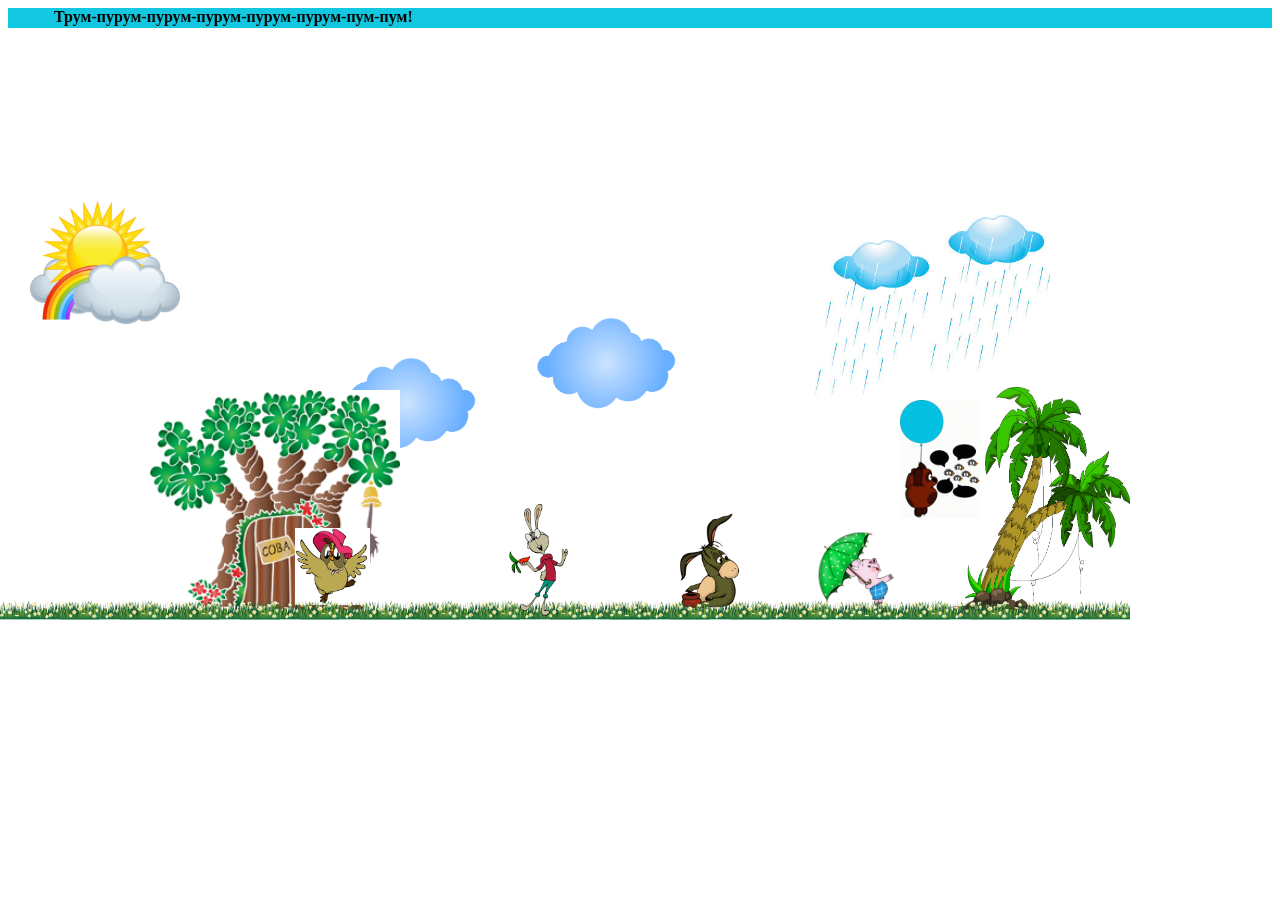
<file: Homework04/index.html>
<!DOCTYPE html>
<html lang="en">
<head>
    <meta charset="UTF-8">
    <meta name="viewport" content="width=device-width, initial-scale=1.0">
    <meta http-equiv="X-UA-Compatible" content="ie=edge">
    <title>Document</title>
    <link rel="stylesheet" href="vinny.css">
</head>
<body>
        <div class="family">  
                <img src="u.png" width="75">
        </div>  
    <div class="dom">
            <img src="a.png" width="250">
    </div>
    <div class="grass">  
            <img src="rom.png" width="100">
    </div>     
    <div class="grass2">  
            <img src="rom.png" width="100">
    </div>   
    <div class="grass3">  
            <img src="rom.png" width="100">
    </div>   
    <div class="grass4">  
            <img src="rom.png" width="100">
    </div>   
    <div class="grass5">  
            <img src="rom.png" width="100">
    </div>   
    <div class="grass6">  
            <img src="rom.png" width="100">
    </div>     
    <div class="grass7">  
            <img src="rom.png" width="100">
    </div>   
    <div class="grass8">  
            <img src="rom.png" width="100">
    </div>   
    <div class="grass9">  
            <img src="rom.png" width="100">
    </div>   
    <div class="grass10">  
            <img src="rom.png" width="100">
    </div>   
    <div class="grass11">  
        <img src="rom.png" width="100">
</div>  
<div class="grass12">  
    <img src="rom.png" width="100">
</div> 
<div class="grass13">  
    <img src="rom.png" width="100">
</div>  
<div class="grass14">  
    <img src="rom.png" width="100">
</div>  
<div class="grass15">  
    <img src="rom.png" width="100">
</div>  
<div class="grass16">  
    <img src="rom.png" width="100">
</div> 
<div class="grass17">  
    <img src="rom.png" width="100">
</div> 
<div class="grass18">  
    <img src="rom.png" width="100">
</div> 
    <div class="sun">  
            <img src="sono.png" width="150">
    </div>   
    <div class="tree1">  
            <img src="w.png" width="180" height="230"> 
    </div>  
    <div class="clouds">  
            <img src="oblako.png" width="150">
    </div> 
    <div class="clouds2">  
            <img src="oblako.png" width="150">
    </div> 
    <div class="puh">  
        <img src="123.png" width="80">
</div> 
<div class="rn">  
    <img src="rain2.png" width="120">
</div>
<div class="rp">  
    <img src="rain2.png" width="120">
</div>
<div class="pig">  
    <img src="y.png" width="80">
</div>
<div class="rag">  
    <img src="zay.png" width="83">
</div>
<div class="os">  
    <img src="or.png" width="80">
</div>

<marquee behavior="alternate" direction="right" bgcolor="#12c7df" height="20">
    <b>Трум-пурум-пурум-пурум-пурум-пурум-пум-пум!</b>
  </marquee>
       
</body>
</html>
</file>
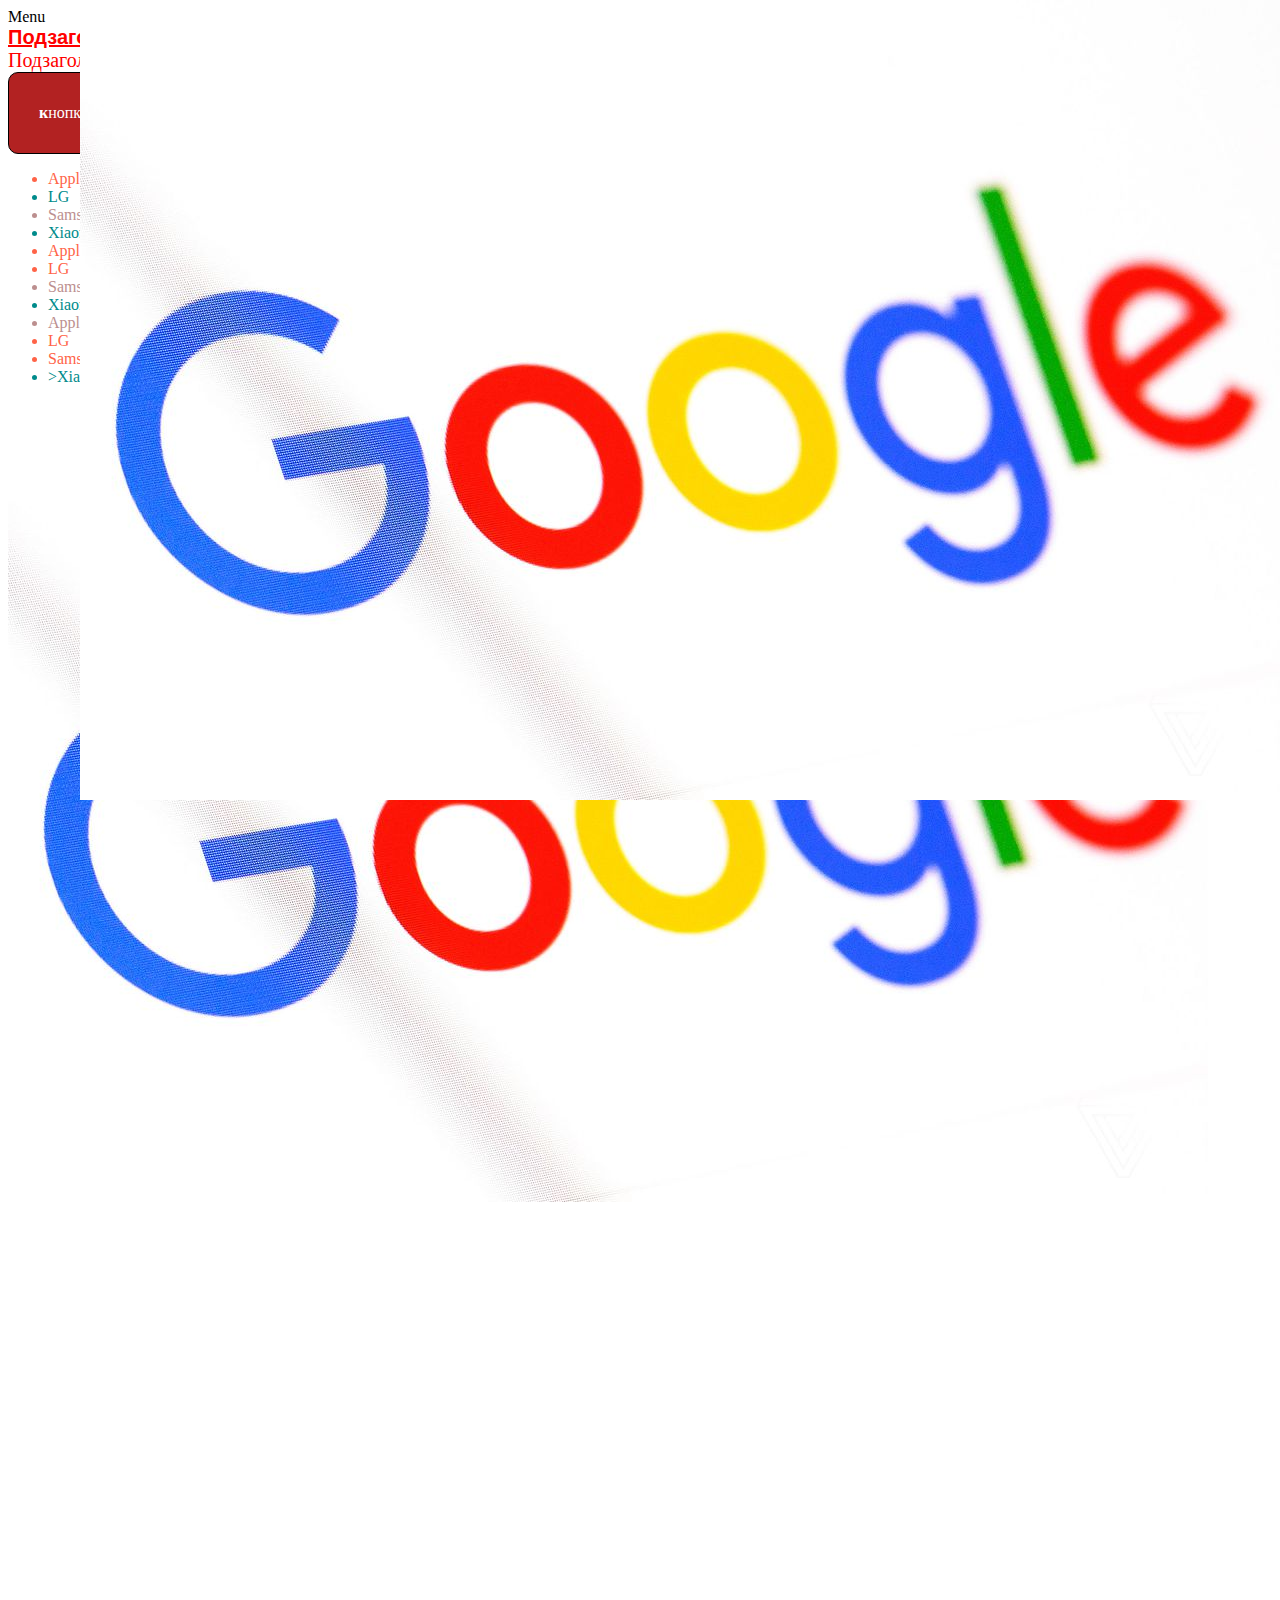
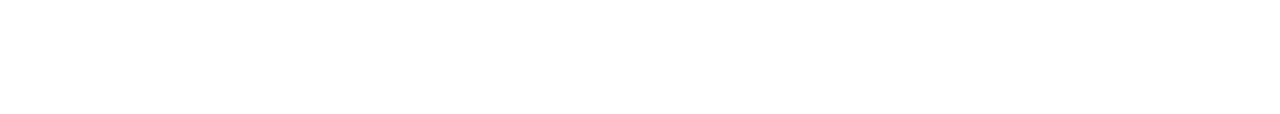
<file: images/selector/index.html>
<!DOCTYPE html>
<html lang="en">
<head>
    <meta charset="UTF-8">
    <meta name="viewport" content="width=device-width, initial-scale=1.0">
    <meta http-equiv="X-UA-Compatible" content="ie=edge">
    <title>Document</title>

    <link rel="stylesheet" href="style.css">

</head>
<body>
    
    <div style padding: 50px; ></div>
    <div class="wrapper">
    <div class="descr">Подзаголовок меню</div>
    <div class="descr2">Подзаголовок меню2</div>
    <a class="button" href="#">кнопка</a>
    <div class="button">кнопка 2</div>
    <a class="button" href="#">кнопка</a>
    <div class="button">кнопка 2</div>
    <ul>
    <li>Apple</li>
    <li>LG</li>
    <li>Samsung</li>
    <li>Xiaomi</li>
    <li>Apple</li>
    <li>LG</li>
    <li>Samsung</li>
    <li>Xiaomi</li>
    <li>Apple</li>
    <li>LG</li>
    <li>Samsung</li>
    <li>>Xiaomi</li>
</ul>
</div>

<div class="pos-wrap">
<div class="position"><img src="gg.png"></div>
</div>



</body>
</html>
</file>
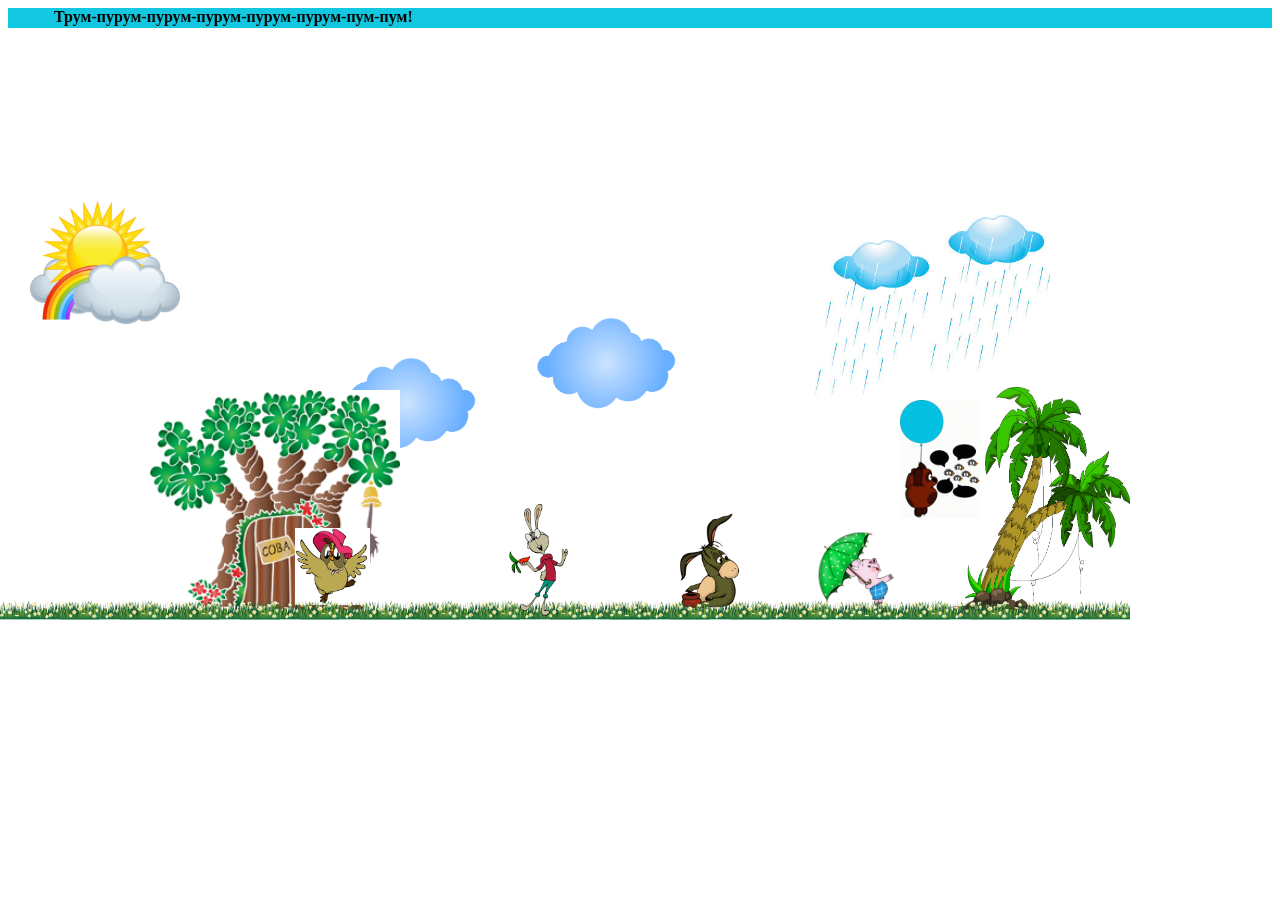
<file: images/Home04/Homework04/index.html>
<!DOCTYPE html>
<html lang="en">
<head>
    <meta charset="UTF-8">
    <meta name="viewport" content="width=device-width, initial-scale=1.0">
    <meta http-equiv="X-UA-Compatible" content="ie=edge">
    <title>Document</title>
    <link rel="stylesheet" href="lesson-4-hw.css">
</head>
<body>
        <div class="family">  
                <img src="u.png" width="75">
        </div>  
    <div class="dom">
            <img src="a.png" width="250">
    </div>
    <div class="grass">  
            <img src="rom.png" width="100">
    </div>     
    <div class="grass2">  
            <img src="rom.png" width="100">
    </div>   
    <div class="grass3">  
            <img src="rom.png" width="100">
    </div>   
    <div class="grass4">  
            <img src="rom.png" width="100">
    </div>   
    <div class="grass5">  
            <img src="rom.png" width="100">
    </div>   
    <div class="grass6">  
            <img src="rom.png" width="100">
    </div>     
    <div class="grass7">  
            <img src="rom.png" width="100">
    </div>   
    <div class="grass8">  
            <img src="rom.png" width="100">
    </div>   
    <div class="grass9">  
            <img src="rom.png" width="100">
    </div>   
    <div class="grass10">  
            <img src="rom.png" width="100">
    </div>   
    <div class="grass11">  
        <img src="rom.png" width="100">
</div>  
<div class="grass12">  
    <img src="rom.png" width="100">
</div> 
<div class="grass13">  
    <img src="rom.png" width="100">
</div>  
<div class="grass14">  
    <img src="rom.png" width="100">
</div>  
<div class="grass15">  
    <img src="rom.png" width="100">
</div>  
<div class="grass16">  
    <img src="rom.png" width="100">
</div> 
<div class="grass17">  
    <img src="rom.png" width="100">
</div> 
<div class="grass18">  
    <img src="rom.png" width="100">
</div> 
    <div class="sun">  
            <img src="sono.png" width="150">
    </div>   
    <div class="tree1">  
            <img src="w.png" width="180" height="230"> 
    </div>  
    <div class="clouds">  
            <img src="oblako.png" width="150">
    </div> 
    <div class="clouds2">  
            <img src="oblako.png" width="150">
    </div> 
    <div class="puh">  
        <img src="123.png" width="80">
</div> 
<div class="rn">  
    <img src="rain2.png" width="120">
</div>
<div class="rp">  
    <img src="rain2.png" width="120">
</div>
<div class="pig">  
    <img src="y.png" width="80">
</div>
<div class="rag">  
    <img src="zay.png" width="83">
</div>
<div class="os">  
    <img src="or.png" width="80">
</div>

<marquee behavior="alternate" direction="right" bgcolor="#12c7df" height="20">
    <b>Трум-пурум-пурум-пурум-пурум-пурум-пум-пум!</b>
  </marquee>
       
</body>
</html>
</file>
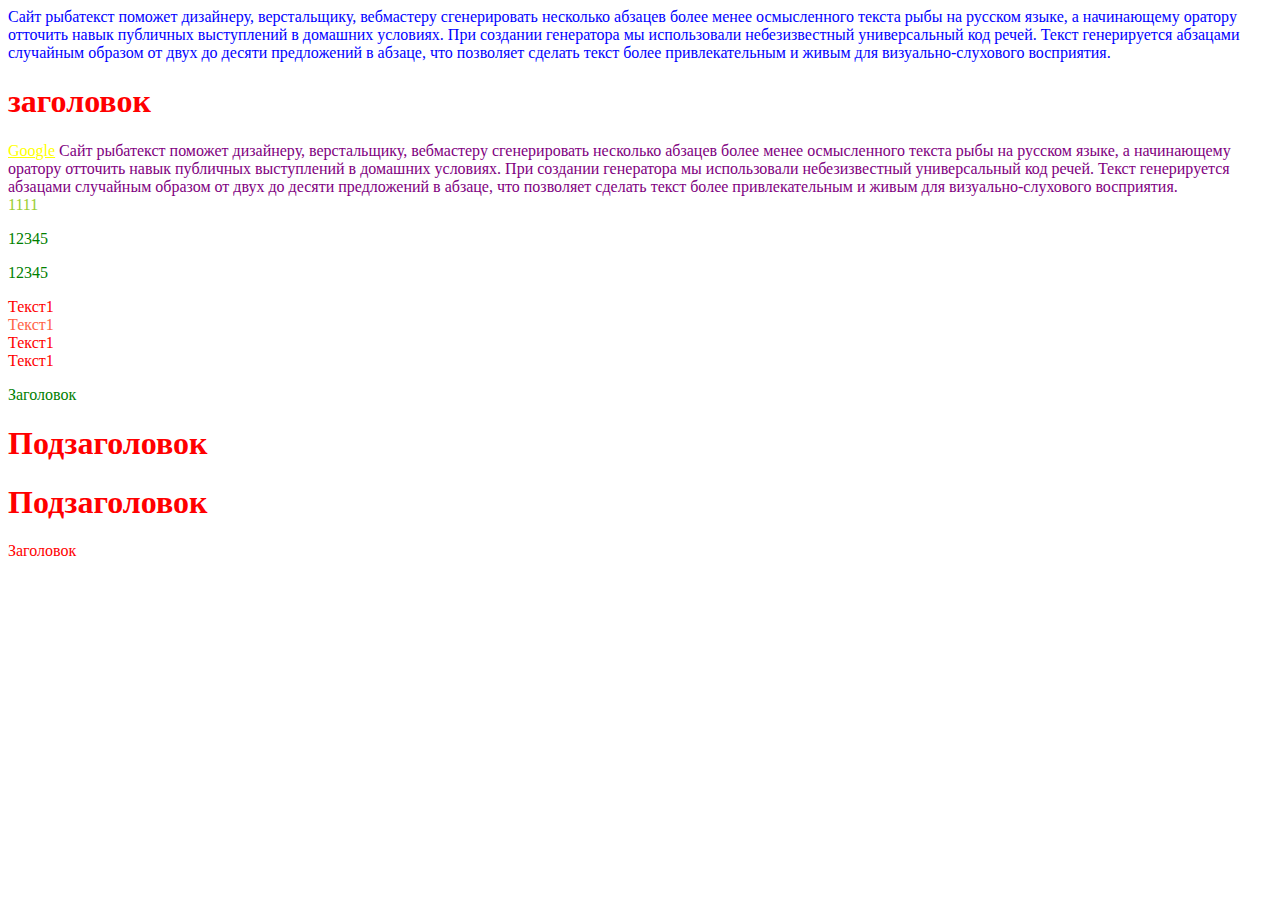
<file: images/margin-padding/style/index.html>
<!DOCTYPE html>
<html lang="en">
<head>
    <meta charset="UTF-8">
    <meta http-equiv="X-UA-Compatible" content="ie=edge">
    <title>Document</title>

<link rell="stylesheet" href="style.css">

<style>
    *{
        color: red;
    }

    p {
        color: green;
    }

    .main-text{
        color: blue;
    }

    #text2 {
        color: purple;
    }
    [href="google.com"] {
        color: yellow;
    }

    div#paragraph1 p.note {
        color: orange;
    }

    [grow="span"] {
        color: yellowgreen;
    }

    div.paragraph1 div.note div > span{
        color:tomato;
    }

    h1 + p {

    }
</style>

</head>
<body>
    
<div class="main-text" id="text1">
        Сайт рыбатекст поможет дизайнеру, верстальщику, вебмастеру сгенерировать несколько абзацев более менее осмысленного текста рыбы на русском языке, а начинающему оратору отточить навык публичных выступлений в домашних условиях. При создании генератора мы использовали небезизвестный универсальный код речей. Текст генерируется абзацами случайным образом от двух до десяти предложений в абзаце, что позволяет сделать текст более привлекательным и живым для визуально-слухового восприятия.
</div>
<div class="main-text2" id="text2">
    <h1 class="main-text2-title">заголовок</h1> 
    <a class="text-href" href="google.com">Google</a>
    Сайт рыбатекст поможет дизайнеру, верстальщику, вебмастеру сгенерировать несколько абзацев более менее осмысленного текста рыбы на русском языке, а начинающему оратору отточить навык публичных выступлений в домашних условиях. При создании генератора мы использовали небезизвестный универсальный код речей. Текст генерируется абзацами случайным образом от двух до десяти предложений в абзаце, что позволяет сделать текст более привлекательным и живым для визуально-слухового восприятия.
</div>

<di grow="span">1111</div>
<p>12345</p>
<p>12345</p>

<div class="paragraph1">
    <div class="note">
        <span>Текст1</span>
        <div>
            <span>Текст1</span>
        </div>
        <div>Текст1</div>
        <div>Текст1</div>
    </div>

</div>

<span class="paragraph1">
        <span class="note">
            <p>Заголовок</p>
            <h1>Подзаголовок</h1>
        </span>
    
</span>
        
<span class="note">
            <h1>Подзаголовок</h1>
            <span>Заголовок</span>
        </span>
    
</span>

</body>
</html>
</file>
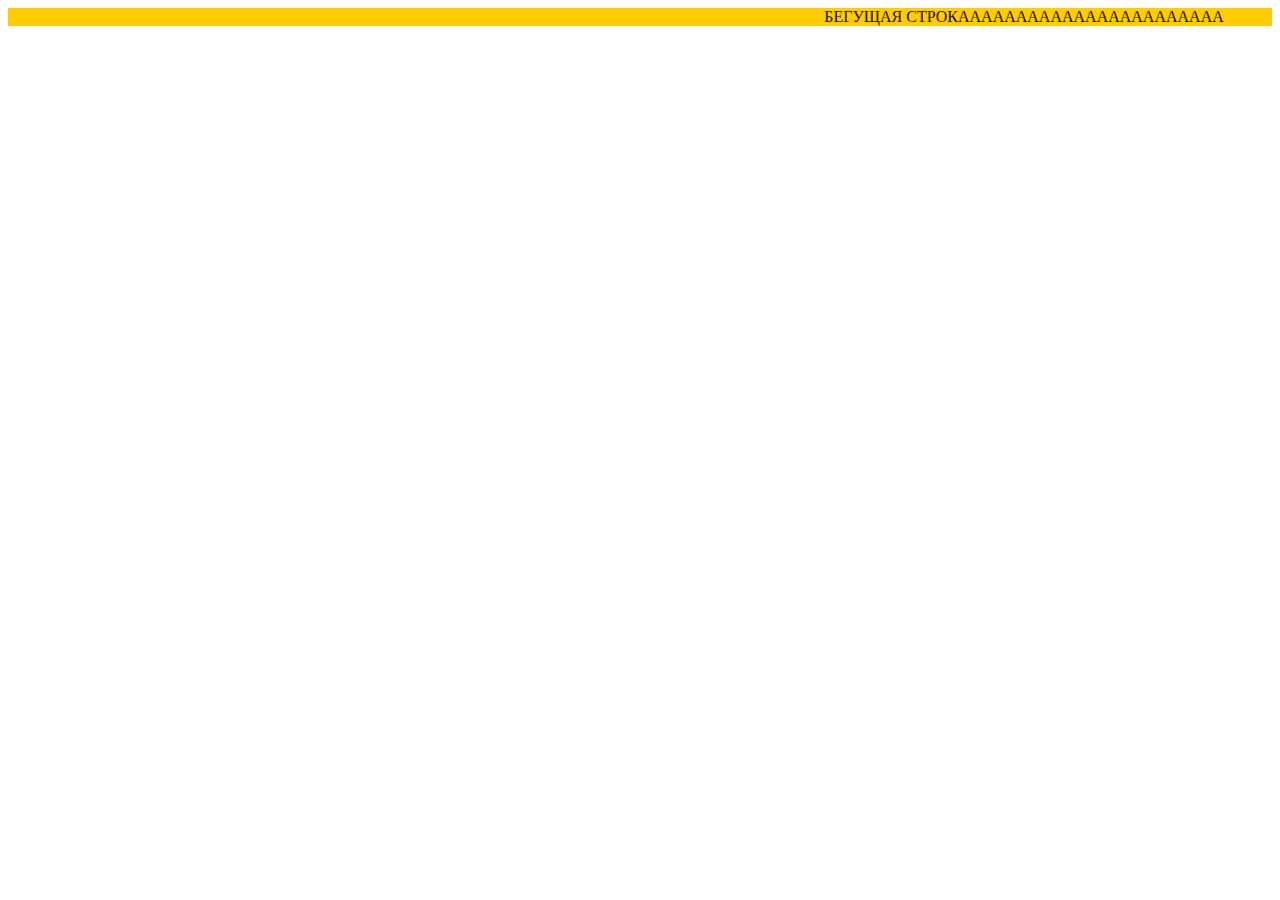
<file: images/selector/Бегущая строка/index.html>
<!DOCTYPE html>
<html lang="en">
<head>
    <meta charset="UTF-8">
    <meta name="viewport" content="width=device-width, initial-scale=1.0">
    <meta http-equiv="X-UA-Compatible" content="ie=edge">
    <title>Document</title>
</head>
<body>
    
    <marquee behavior="alternate" direction="left" bgcolor="#ffcc00">
        БЕГУЩАЯ СТРОКААААААААААААААААААААААА
      </marquee>

</body>
</html>
</file>
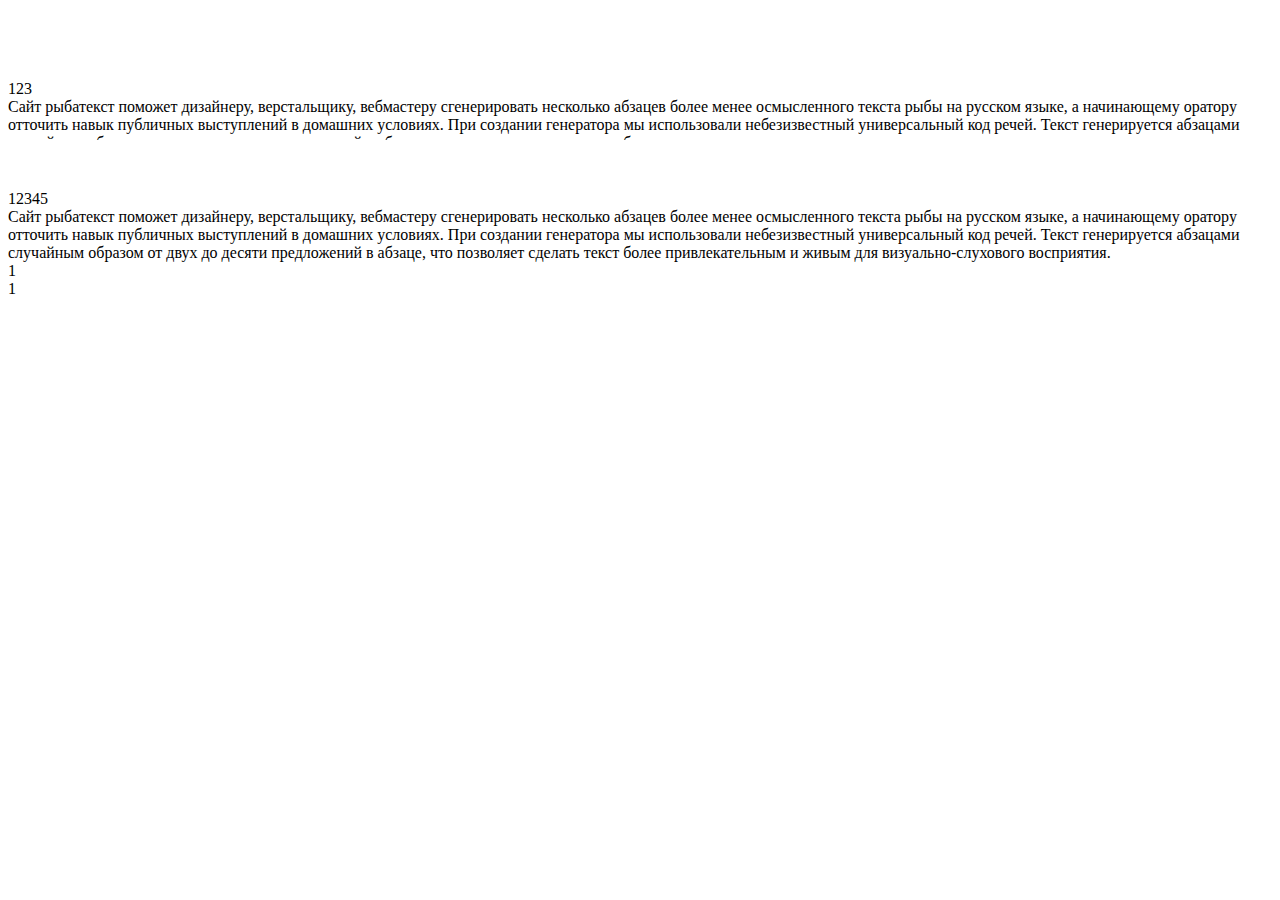
<file: images/margin-padding/index3.html>
<!DOCTYPE html>
<html lang="en">
<head>
    <meta charset="UTF-8">
    <meta name="viewport" content="width=device-width, initial-scale=1.0">
    <meta http-equiv="X-UA-Compatible" content="ie=edge">
    <title>Document</title>
</head>
<body>
  
    
<div style="
padding: 20px;
padding: 20px 10px;
padding: 20px 15px 10px;
padding: 20px 15px 10px 5px;
padding: 20px 10px 5px 40px;
padding-left: 10px;
padding-right: 10px;
padding-top: 10px;
padding-bottom: 10px;

margin: 20px;
margin: 20px 10px;
margin: 20px 15px 10px;
margin: 20px 15px 10px 5px;
margin: 20px 10px 5px 40px;
margin-left: 10px;
margin-right: 10px;
margin-top: 10px;
margin-bottom: 10px;
">
</div>

<div style="
margin-bottom: 50px;
overflow: scroll;
height: 100px;
">
<div style="margin-top: 40px">
123
</div>
Сайт рыбатекст поможет дизайнеру, верстальщику, вебмастеру сгенерировать несколько абзацев более менее осмысленного текста рыбы на русском языке, а начинающему оратору отточить навык публичных выступлений в домашних условиях. При создании генератора мы использовали небезизвестный универсальный код речей. Текст генерируется абзацами случайным образом от двух до десяти предложений в абзаце, что позволяет сделать текст более привлекательным и живым для визуально-слухового восприятия.
</div style="
margin-top: 60px;">
12345
</div>
<div>
    Сайт рыбатекст поможет дизайнеру, верстальщику, вебмастеру сгенерировать несколько абзацев более менее осмысленного текста рыбы на русском языке, а начинающему оратору отточить навык публичных выступлений в домашних условиях. При создании генератора мы использовали небезизвестный универсальный код речей. Текст генерируется абзацами случайным образом от двух до десяти предложений в абзаце, что позволяет сделать текст более привлекательным и живым для визуально-слухового восприятия.
</div>

</div style="float: right;">
1
</div>
<div style="clear: right;">
1
</div>
<div style="clear: both;"></div>

</body>
</html>
</file>
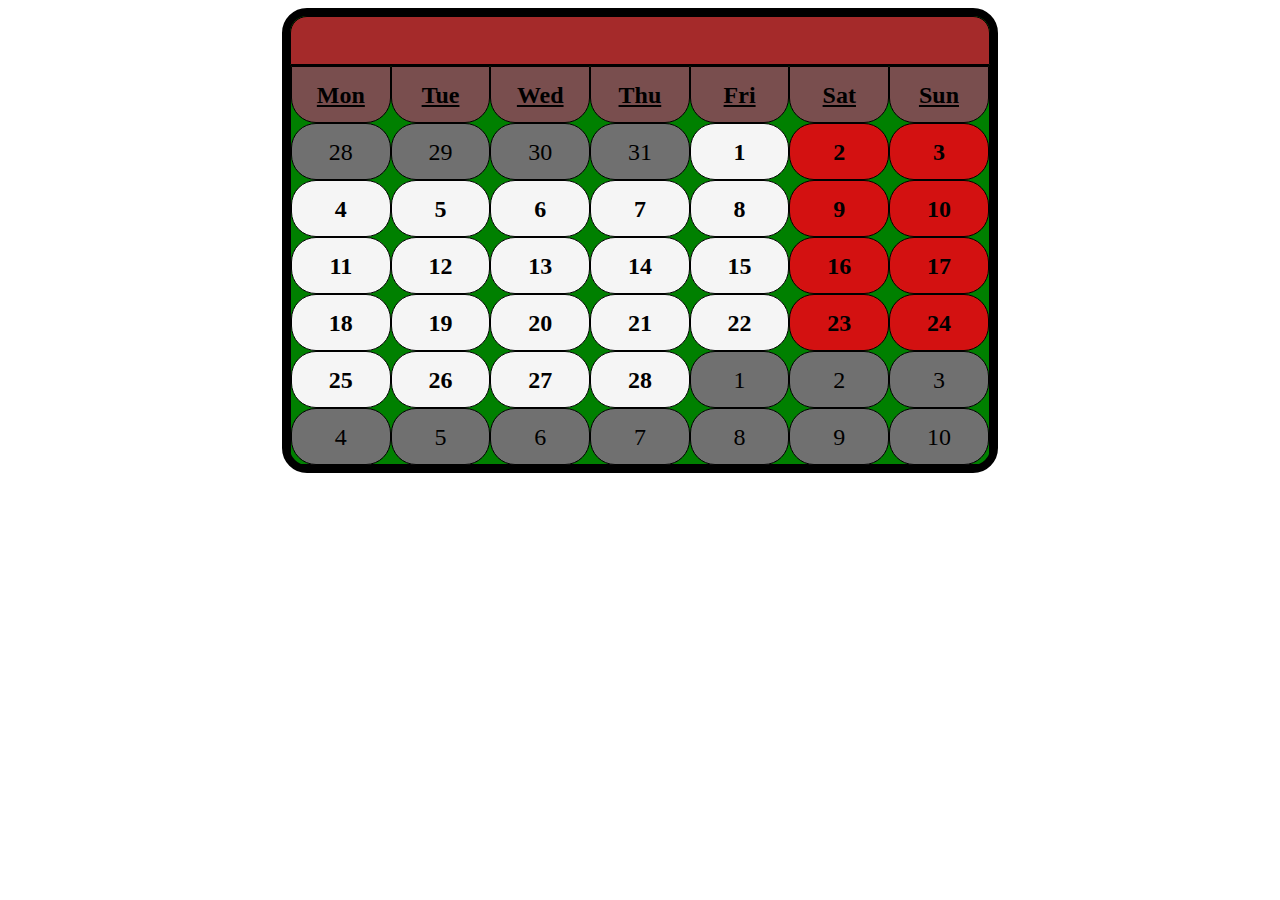
<file: images/margin-padding/index4ernovik.html>
<!DOCTYPE html>
<html lang="en">
<head>
    <meta charset="UTF-8">
    <meta name="viewport" content="width=device-width, initial-scale=1.0">
    <meta http-equiv="X-UA-Compatible" content="ie=edge">
    <title>Calendar</title>

<link rell="stylesheet" href="style.css">

<style>

.border{
    align-content: center;
    margin: 0 auto;
    width: 700px;
    background: green;
    border: solid 8px black;
    border-radius: 25px;
}

#Month{
    padding: 13px;
    background: brown;
    border: solid 1px black;
    border-top-left-radius: 17px;
    border-top-right-radius: 17px;
    text-align: center;
}

.table{
    border: solid 1px black;
    height: 398px;
    font-size: 150%;
}

.dayweek{
    background: rgb(121, 78, 78);
    border: solid 1px black;
    border-bottom-left-radius: 25px;
    border-bottom-right-radius: 25px;
    width: 97.7px;
    text-align: center;
    font-weight: 900;
    float: left;
    padding-top: 15px;
    padding-bottom: 13px;
}

.thismonth{
    background: whitesmoke;
    border: solid 1px black;
    border-radius: 25px;
    width: 97.7px;
    text-align: center;
    font-weight: 700;
    float: left;
    padding-top: 15px;
    padding-bottom: 13px;
}

.output{
    background: rgb(211, 17, 17);
    border: solid 1px black;
    border-radius: 25px;
    width: 97.7px;
    text-align: center;
    font-weight: 700;
    float: left;
    padding-top: 15px;
    padding-bottom: 13px;
}

.othermonth{
    background: rgb(112, 112, 112);
    border: solid 1px black;
    border-radius: 25px;
    width: 97.7px;
    text-align: center;
    float: left;
    padding-top: 15px;
    padding-bottom: 13px;
}
    </style>

</head>
<body>
    
<div class="border">
    <div id="Month">
        <h1><February></h1>
</div>

<div class="table">
    <div class="dayweek"><u>Mon</u></div>
    <div class="dayweek"><u>Tue</u></div>
    <div class="dayweek"><u>Wed</u></div>
    <div class="dayweek"><u>Thu</u></div>
    <div class="dayweek"><u>Fri</u></div>
    <div class="dayweek"><u>Sat</u></div>
    <div class="dayweek"><u>Sun</u></div>

    <div class="othermonth">28</div>
    <div class="othermonth">29</div>
    <div class="othermonth">30</div>
    <div class="othermonth">31</div>
    <div class="thismonth">1</div>
    <div class="output">2</div>
    <div class="output">3</div>

    <div class="thismonth">4</div>
    <div class="thismonth">5</div>
    <div class="thismonth">6</div>
    <div class="thismonth">7</div>
    <div class="thismonth">8</div>
    <div class="output">9</div>
    <div class="output">10</div>

    <div class="thismonth">11</div>
    <div class="thismonth">12</div>
    <div class="thismonth">13</div>
    <div class="thismonth">14</div>
    <div class="thismonth">15</div>
    <div class="output">16</div>
    <div class="output">17</div>

    <div class="thismonth">18</div>
    <div class="thismonth">19</div>
    <div class="thismonth">20</div>
    <div class="thismonth">21</div>
    <div class="thismonth">22</div>
    <div class="output">23</div>
    <div class="output">24</div>

    <div class="thismonth">25</div>
    <div class="thismonth">26</div>
    <div class="thismonth">27</div>
    <div class="thismonth">28</div>
    <div class="othermonth">1</div>
    <div class="othermonth">2</div>
    <div class="othermonth">3</div>

    <div class="othermonth">4</div>
    <div class="othermonth">5</div>
    <div class="othermonth">6</div>
    <div class="othermonth">7</div>
    <div class="othermonth">8</div>
    <div class="othermonth">9</div>
    <div class="othermonth">10</div>

</div>

</body>
</html>
</file>
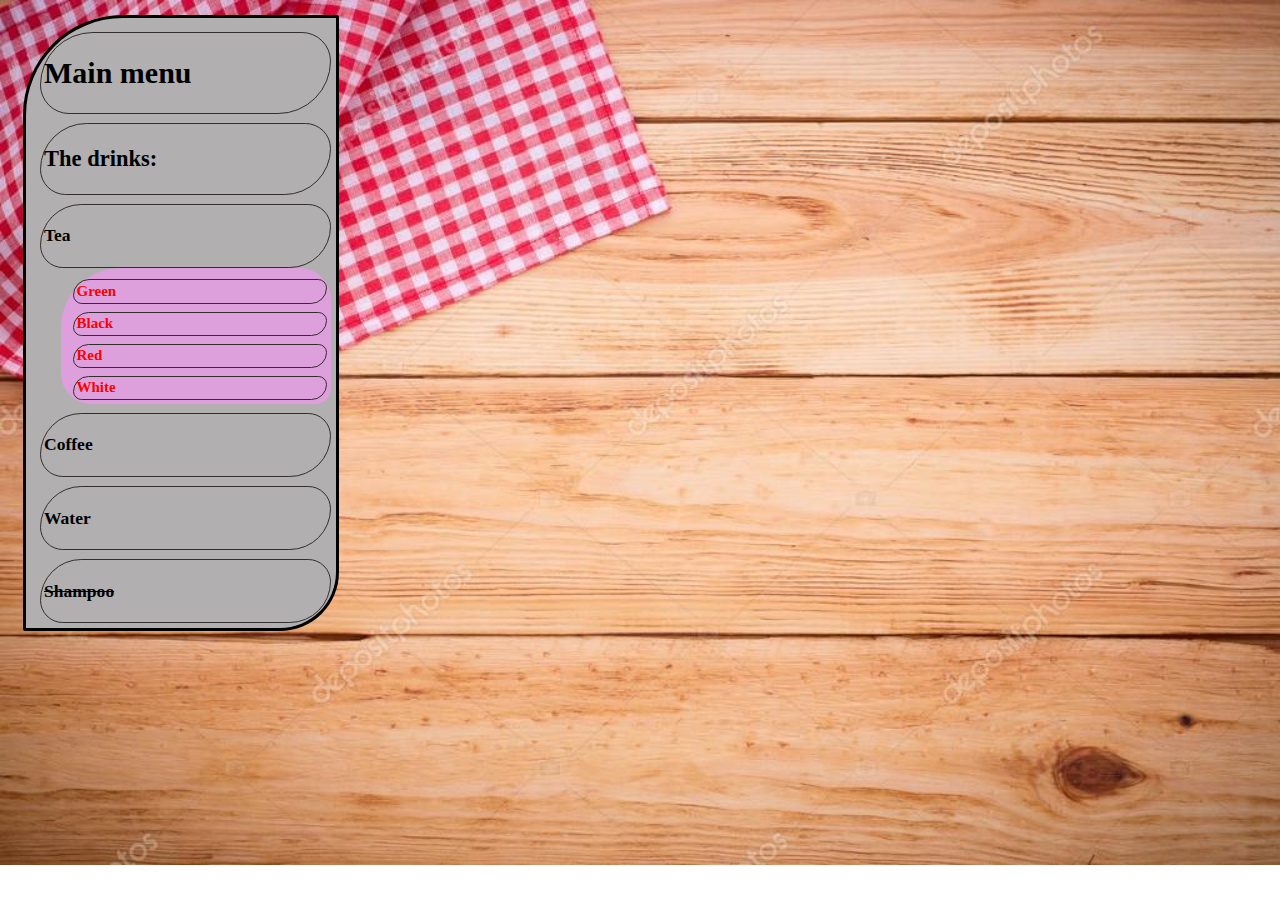
<file: images/margin-padding/indexchernovik.html>
<!DOCTYPE html>
<html lang="en">
<head>
    <meta charset="UTF-8">
    <meta name="viewport" content="width=device-width, initial-scale=1.0">
    <meta http-equiv="X-UA-Compatible" content="ie=edge">
    <title>Menu</title>

    <link rell="stylesheet" href="style.css">

    <style>
    
    body{
        background: url(as.png) no-repeat;
        background-size: 100%;
    }
    
    #Menu{
        margin: 15px;
    }

    .menuboard{
        list-style-type: none;
        background: rgb(177, 175, 175);
    border: solid 3px black;
    border-radius: 100px 2px 59px 2px;
    width: 300px;
    padding: 5px;
    font-size: 15px;
    }

    .menu{
        border: solid 1px rgb(51, 46, 46);
    margin-left: 3%;
    border-radius: 100px 55px 100px 55px;
    margin-top: 3%;
    padding: 1%;
    }

    .undermenu{
        list-style-type: none;
    color: red;
    background: plum;
    border: solid 1px plum;
    border-radius: 59px 31px 15px 30px;
    margin-left: 10%;
    padding: 1%;
    }

    </style>

</head>
<body style="background-image: url(as.png)"; webkit-background-size: 100%;>

<div id="Menu">
        <ul Class="menuboard">
            <li class="menu"><h1>Main menu</h1></li>
            <li class="menu"><h2>The drinks:</h2></li>
            <li class="menu"><h3>Tea</h3></li>
            <ul class="undermenu">
                <li class="menu"><b>Green</b></li>
                <li class="menu"><b>Black</b></li>
                <li class="menu"><b>Red</b></li>
                <li class="menu"><b>White</b></li>
            </ul>
        <li class="menu"><h3>Coffee</h3></li>
        <li class="menu"><h3>Water</h3></li>
        <li class="menu"><h3><s>Shampoo</s></h3></li>
        </ul>
        </div>
            
        

</body>
</html>
</file>
<file: Homework04/vinny.css>
.dom{
    position: absolute;
    top: 390px;
    left: 150px;
    z-index: 1;
    }
.grass{
    top: 600px;
    right: 150px;
    position: absolute;
    z-index: 2;
}
.grass2{
    top: 600px;
    right: 210px;
    position: absolute;
    z-index: 2;
}
.grass3{
    top: 600px;
    right: 270px;
    position: absolute;
    z-index: 2;
}
.grass4{
    top: 600px;
    right: 330px;
    position: absolute;
    z-index: 2;
}
.grass5{
    top: 600px;
    right: 390px;
    position: absolute;
}
.grass6{
    top: 600px;
    right: 450px;
    position: absolute;
}
.grass7{
    top: 600px;
    right: 510px;
    position: absolute;
}
.grass8{
    top: 600px;
    right: 570px;
    position: absolute;
    z-index: 2;
}
.grass9{
    top: 600px;
    right: 630px;
    position: absolute;
}
.grass10{
    top: 600px;
    right: 700px;
    position: absolute;
}
.grass11{
    top: 600px;
    right: 760px;
    position: absolute;
}
.grass12{
    top: 600px;
    right: 820px;
    position: absolute;
}
.grass13{
    top: 600px;
    right: 880px;
    position: absolute;
    z-index: 2;
}
.grass14{
    top: 600px;
    right: 940px;
    position: absolute;
    z-index: 2;
}
.grass15{
    top: 600px;
    right: 1000px;
    position: absolute;
    z-index: 2;
}
.grass16{
    top: 600px;
    right: 1060px;
    position: absolute;
    z-index: 2;
}
.grass17{
    top: 600px;
    right: 1120px;
    position: absolute;
    z-index: 2;
}
.grass18{
    top: 600px;
    right: 1180px;
    position: absolute;
    z-index: 2;
}
.sun{
    top: 200px;
    right: 1100px;
    position: absolute;
}
.tree1{
    top: 387px;
    right: 150px;
    position: absolute;
    z-index: 1;
}
.clouds{
    top: 310px;
    right: 600px;
    position: absolute;
}
.clouds2{
    top: 350px;
    right: 800px;
    position: absolute;
}
.family{
    position: absolute;
    top:528px;
    right: 910px;
    z-index: 2;
    }
.plants{
    position: absolute;
    top: 600px;
    right: 610px;
    }    
.forest{
        position: absolute;
        top: 480px;
        right: 900px;
        }      
.puh{
    position: absolute;
        top: 400px;
        right: 300px;
        z-index: 2;
}
.rn{
    position: absolute;
        top: 240px;
        right: 345px;
}
.rp{
    position: absolute;
        top: 215px;
        right: 230px;
}
.pig{
    position: absolute;
        top: 530px;
        right: 385px;
}
.rag{
    position: absolute;
        top: 500px;
        right: 700px;
}
.os{
    position: absolute;
        top: 513px;
        right: 530px;
}

.button:host{
    display: inline-block;
    overflow: hidden;
    text-align: center;
    white-space: nowrap;
}

.marquee{
    background-color: #12c7df;
}

marquee {
    display: inline-block;
}
</file>
<file: images/selector/style.css>
html{
    font-family: Calibri;
}

.wrapper:before{ /*псевдоселектор - добавляет контент в начале тега*/
    content: 'Menu'; /*обязательный параметр*/
}

.wrapper:after{ /*псевдоселектор - добавляет контент в конце тега*/
    content: url('gg.png')
}

ul li{
    line:height 2;
}

ul li:first-child{
    /*псевдоселектор - выбирает 1 элемент из детей тега*/
color: red;
}

ul li:last-child{
    /*псевдоселектор - выбирает последний элемент из детей тега*/
    color:blue;
}

ul li:nth-child(5){
    /*функция в которую передается целое значение, либо выражение*/
    color: forestgreen;
}

ul li:nth-child(odd){
    /*нечетные*/
    color: rosybrown;
}

ul li:nth-child(even){
    /*четные*/
    color: darkcyan;
}

ul li:nth-child(5n){
    /*каждый 5*/
    color: tomato;
}

ul li:nth-child(5n + 1){
    /*каждый 5 + 1*/
    color: tomato;
}

ul li:nth-child(5n + 1), ul li:nth-child(5n){
    /*каждый 5 + 1*/
    color: tomato;
}

.descr, .descr2{
font-size: 20px;
color: red
}

.descr{
    font-size: 20px;
    text-decoration: underline; /*подчеркивание*/
    font-family: Arial;
    font-weight: 700;
    }

.button{
    text-decoration: none;
    border: 1px solid black; /* 
    Граница элемента
    Форма записи border: ширина линии \ форма линии \ цвет*/
    display: inline-block;
    padding: 10px 20px;
    border-radius: 10px; /*скругление углов*/
    background: firebrick;
    color: white;
}

.button:hover{ /*событие - наведение на элемент*/
    opacity: 0.7; /*прозрачность*/
}

.button:active{ /*событие - нажатие на элемент*/
   border: 3px solid black; /*прозрачность*/
}

.button:first-letter{ /*выбирает 1 букву в тексте*/
    font-size: 30px;
    font-weight: 700; /*Жирность*/
}

.wrapper:focus-within{ /*событие - при фокусе элемента внутри блока применяет стили для этого блока*/
    background: #800080;
}

.button:last-of-type{
    background: rgb(0, 0, 0);
    opacity: 4;
    color: rgb(201, 130, 130);
}

.button:first-of-type{
    padding: 0 30px;
    height: 80px;
    line-height: 80px;
    vertical-align: top;
}

.button:first-of-type::first-letter{
    font-size: inherit;
}

.box{
    padding: 30px!important;
}

#box{
    padding: 15px;
}

/*
* 0
li 1
li:first-letter 2
ul li 2

*/

.position{
    position: absolute;
    top: 0;
    right: 0;
}

.pos-wrap{
    height: 500px;
    width: 500px
}
</file>
<file: images/Home04/Homework04/lesson-4-hw.css>
.dom{
    position: absolute;
    top: 390px;
    left: 150px;
    z-index: 1;
    }
.grass{
    top: 600px;
    right: 150px;
    position: absolute;
    z-index: 2;
}
.grass2{
    top: 600px;
    right: 210px;
    position: absolute;
    z-index: 2;
}
.grass3{
    top: 600px;
    right: 270px;
    position: absolute;
    z-index: 2;
}
.grass4{
    top: 600px;
    right: 330px;
    position: absolute;
    z-index: 2;
}
.grass5{
    top: 600px;
    right: 390px;
    position: absolute;
}
.grass6{
    top: 600px;
    right: 450px;
    position: absolute;
}
.grass7{
    top: 600px;
    right: 510px;
    position: absolute;
}
.grass8{
    top: 600px;
    right: 570px;
    position: absolute;
    z-index: 2;
}
.grass9{
    top: 600px;
    right: 630px;
    position: absolute;
}
.grass10{
    top: 600px;
    right: 700px;
    position: absolute;
}
.grass11{
    top: 600px;
    right: 760px;
    position: absolute;
}
.grass12{
    top: 600px;
    right: 820px;
    position: absolute;
}
.grass13{
    top: 600px;
    right: 880px;
    position: absolute;
    z-index: 2;
}
.grass14{
    top: 600px;
    right: 940px;
    position: absolute;
    z-index: 2;
}
.grass15{
    top: 600px;
    right: 1000px;
    position: absolute;
    z-index: 2;
}
.grass16{
    top: 600px;
    right: 1060px;
    position: absolute;
    z-index: 2;
}
.grass17{
    top: 600px;
    right: 1120px;
    position: absolute;
    z-index: 2;
}
.grass18{
    top: 600px;
    right: 1180px;
    position: absolute;
    z-index: 2;
}
.sun{
    top: 200px;
    right: 1100px;
    position: absolute;
}
.tree1{
    top: 387px;
    right: 150px;
    position: absolute;
    z-index: 1;
}
.clouds{
    top: 310px;
    right: 600px;
    position: absolute;
}
.clouds2{
    top: 350px;
    right: 800px;
    position: absolute;
}
.family{
    position: absolute;
    top:528px;
    right: 910px;
    z-index: 2;
    }
.plants{
    position: absolute;
    top: 600px;
    right: 610px;
    }    
.forest{
        position: absolute;
        top: 480px;
        right: 900px;
        }      
.puh{
    position: absolute;
        top: 400px;
        right: 300px;
        z-index: 2;
}
.rn{
    position: absolute;
        top: 240px;
        right: 345px;
}
.rp{
    position: absolute;
        top: 215px;
        right: 230px;
}
.pig{
    position: absolute;
        top: 530px;
        right: 385px;
}
.rag{
    position: absolute;
        top: 500px;
        right: 700px;
}
.os{
    position: absolute;
        top: 513px;
        right: 530px;
}

.button:host{
    display: inline-block;
    overflow: hidden;
    text-align: center;
    white-space: nowrap;
}

.marquee{
    background-color: #12c7df;
}

marquee {
    display: inline-block;
}
</file>
